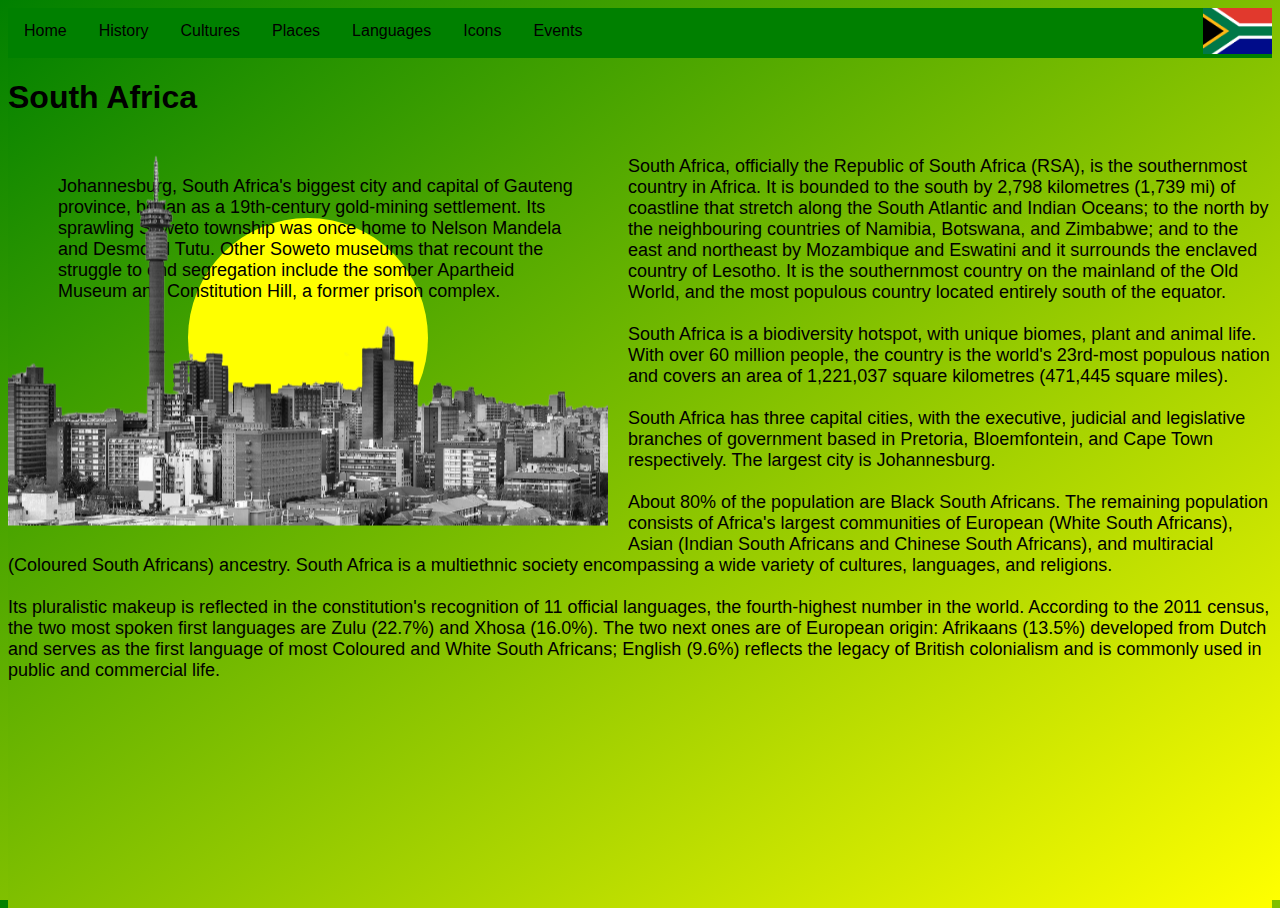
<file: index.html>
<!DOCTYPE html>
<html lang="en">

<head>
    <meta charset="UTF-8">
    <meta http-equiv="X-UA-Compatible" content="IE=edge">
    <meta name="viewport" content="width=device-width, initial-scale=1.0">
    <title>South Africa</title>
    <link rel="stylesheet" href="css/style.css">
    <link rel="icon" href="images/proudly_south_african.png">
</head>

<style>
    html,
    body {
        background-color: green;
        background-image: linear-gradient(to bottom right, green, yellow);
        height: 100%;
        max-width: 100%;
        overflow-x: hidden;
    }

    ul {
        list-style-type: none;
        margin: 0;
        padding: 0;
        overflow: hidden;
        background-color: green;
        text-decoration: none;
    }

    li {
        float: left;
        margin: 0;
        padding: 0;
        text-decoration: none;
    }

    li a {
        display: block;
        color: black;
        padding: 14px 16px;
        text-decoration: none;
    }

    li a:hover {
        background-color: yellow;
    }

    #joburg {
        float: right;

    }


    .card {
        position: relative;
        width: 600px;
        height: 400px;
        /* background-color: black; */
        transition: 0.5s;
        display: flex;
        align-items: center;
        float: left;
    }

    .card .circle {
        position: absolute;
        top: 0;
        left: 0;
        width: 100%;
        height: 100%;
        overflow: hidden;

    }

    .card .circle::before {
        content: '';
        position: absolute;
        top: 0;
        left: 0;
        width: 100%;
        height: 100%;
        background: yellow;
        clip-path: circle(120px at center);
        transition: 0.5s;
    }

    .card .circle:hover::before {
        clip-path: circle(400px at center);
        background-color: skyblue;
    }

    .card img {
        position: absolute;
        top: 50%;
        left: 50%;
        transform: translate(-50%, -50%);
        pointer-events: none;
        transition: 0.8s;
    }

    .card:hover img {
        top: 70%;
        height: 400px;
    }

    .card .content {
        position: relative;
        width: 95%;
        left: 5%;
        padding: 20px 20px 20px 20px;


    }
</style>

<body>
    <ul>
        <li><a href="index.html">Home</a></li>
        <li><a href="html/history.html">History</a></li>
        <li><a href="html/cultures.html">Cultures</a></li>
        <li><a href="html/places.html">Places</a></li>
        <li><a href="html/languages.html">Languages</a></li>
        <li><a href="html/icons.html">Icons</a></li>
        <li><a href="html/events.html">Events</a></li>
        <li style="float: right;"><img src="images/Flag_of_South_Africa.svg.webp" alt="South_African_Flag"
                height="46px"></li>
    </ul>

    <h1>South Africa</h1>


    <div class="section">
        <div class="card" style="margin-right: 20px;">
            <div class="circle">
                <div class="content">
                    <p>
                        Johannesburg, South Africa's biggest city and capital of Gauteng province, began as a
                        19th-century
                        gold-mining settlement. Its sprawling Soweto township was once home to Nelson Mandela and
                        Desmond
                        Tutu. Other Soweto museums that recount the struggle to end segregation include the somber
                        Apartheid
                        Museum and Constitution Hill, a former
                        prison complex.
                    </p>
                </div>
                <img id="joburg" src="images/johannesburg.png" alt="Johannesburg Skyline">
            </div>
        </div>

        <p>
            South Africa, officially the Republic of South Africa (RSA), is the southernmost country in Africa. It is
            bounded to the south by 2,798 kilometres (1,739 mi) of coastline that stretch along the South Atlantic and
            Indian Oceans; to the north by the neighbouring countries of Namibia, Botswana, and Zimbabwe; and to
            the east and northeast by Mozambique and Eswatini and it surrounds the enclaved country of Lesotho. It is
            the southernmost country on the mainland of the Old World, and the most populous country located entirely
            south
            of the equator.
            <br><br>
            South Africa is a biodiversity hotspot, with unique biomes, plant and animal life. With over 60
            million people, the country is the world's 23rd-most populous nation and covers an area of 1,221,037 square
            kilometres (471,445
            square miles).
            <br><br>
            South Africa has three capital cities, with the executive, judicial and
            legislative branches of government based in Pretoria, Bloemfontein, and Cape Town respectively. The largest
            city
            is Johannesburg.
            <br><br>
            About 80% of the population are Black South Africans. The remaining population consists of Africa's
            largest communities of European (White South Africans), Asian (Indian South Africans and Chinese South
            Africans), and multiracial (Coloured South Africans) ancestry. South Africa is a multiethnic society
            encompassing a wide variety of cultures, languages, and religions.
            <br><br>
            Its pluralistic makeup is reflected in
            the constitution's recognition of 11 official languages, the fourth-highest number in the world.
            According to the 2011 census, the two most spoken first languages are Zulu (22.7%) and Xhosa (16.0%). The
            two next ones are of European origin: Afrikaans (13.5%) developed from Dutch and serves as the first
            language of most Coloured and White South Africans; English (9.6%) reflects the legacy of British
            colonialism and is commonly used in public and commercial life.
        </p>


    </div>

</body>

</html>
</file>
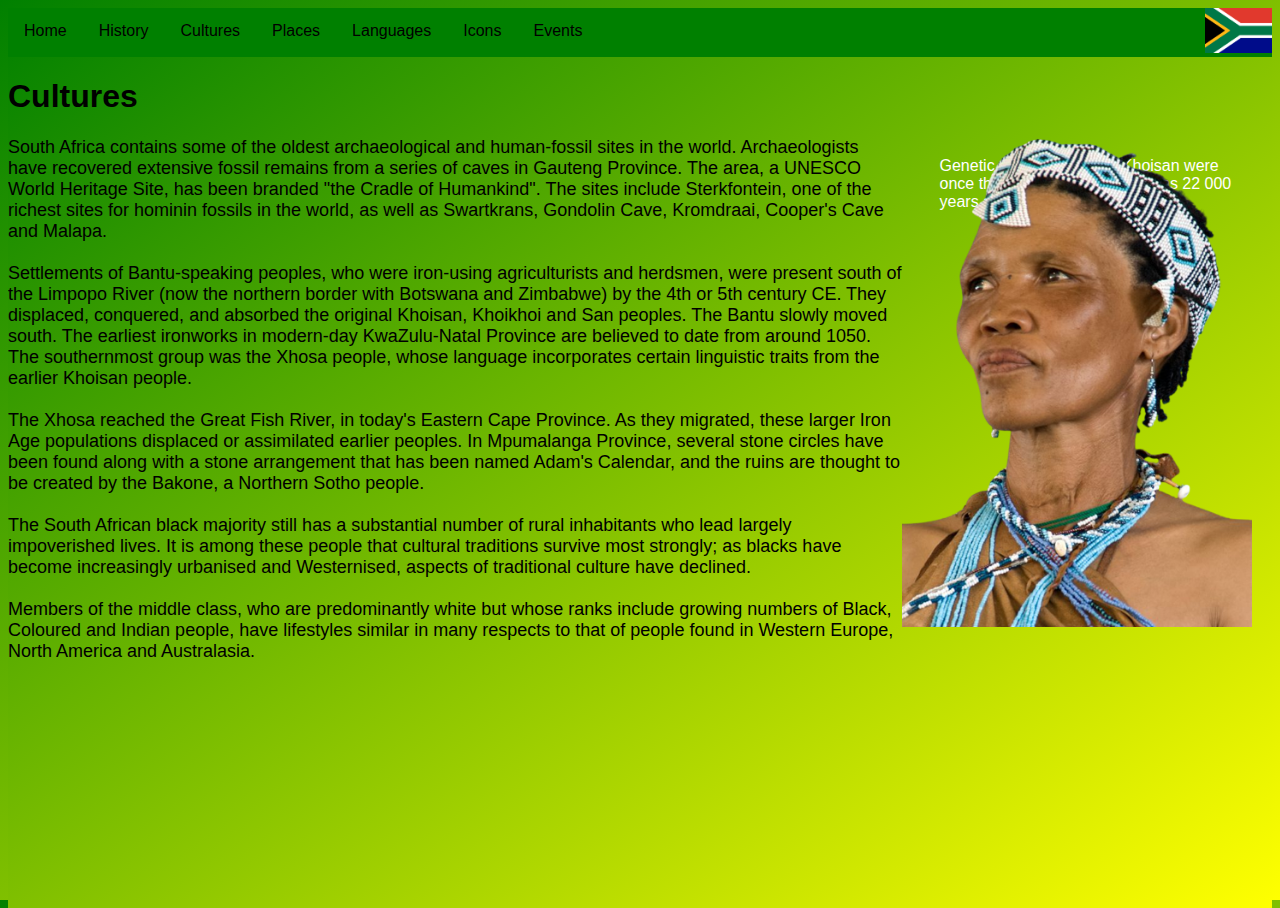
<file: html/cultures.html>
<!DOCTYPE html>
<html lang="en">

<head>
    <meta charset="UTF-8">
    <meta http-equiv="X-UA-Compatible" content="IE=edge">
    <meta name="viewport" content="width=device-width, initial-scale=1.0">
    <title>South Africa</title>
    <link rel="stylesheet" href="../css/style.css">
    <link rel="icon" href="../images/proudly_south_african.png">
</head>

<style>
    html, body {
        background-color: green;
        background-image: linear-gradient(to bottom right, green, yellow);
        height: 100vh;
        max-width: 100%;
        overflow-x: hidden;
    }

    ul {
        list-style-type: none;
        margin: 0;
        padding: 0;
        overflow: hidden;
        background-color: green;
        text-decoration: none;
    }

    li {
        float: left;
        margin: 0;
        padding: 0;
        text-decoration: none;
    }

    li a {
        display: block;
        color: black;
        padding: 14px 16px;
        text-decoration: none;
    }

    li a:hover {
        background-color: yellow;
    }

    #joburg {
        float: right;
    }

    .card {
        position: relative;
        width: 350px;
        height: 490px;
        /* background-color: black; */
        transition: 0.5s;
        align-items: center;
        float: right;

    }

    .card .circle {
        position: absolute;
        top: 0;
        left: 0;
        width: 100%;
        height: 100%;
        overflow: hidden;

    }

    .card .circle::before {
        content: '';
        position: absolute;
        top: 0;
        left: 0;
        width: 100%;
        height: 100%;
        background: yellow;
        clip-path: circle(20px at center);
        /* clip-path: url(#heart); */
        transition: 0.5s;
    }

    .card .circle:hover::before {
        clip-path: circle(400px at center);
        /* clip-path: url(#heart); */
        /* background-color: skyblue; */
        background-image: url(../images/african_print_1.gif);
        background-size: cover;
    }

    .card img {
        position: absolute;
        top: 50%;
        left: 50%;
        transform: translate(-50%, -50%);
        pointer-events: none;
        transition: 0.8s;
    }

    .card:hover img {
        top: 70%;
        height: 400px;
    }

    .card .content {
        position: relative;
        width: 95%;
        left: 5%;
        padding: 20px 20px 20px 20px;
    }

</style>

<body>
    <ul>
        <li><a href="../index.html">Home</a></li>
        <li><a href="../html/history.html">History</a></li>
        <li><a href="cultures.html">Cultures</a></li>
        <li><a href="../html/places.html">Places</a></li>
        <li><a href="../html/languages.html">Languages</a></li>
        <li><a href="../html/icons.html">Icons</a></li>
        <li><a href="../html/events.html">Events</a></li>
        <li style="float: right;"><img src="../images/Flag_of_South_Africa.svg.webp" alt="South African Flag"
                height="45px"></li>
    </ul>

    <h1>Cultures</h1>
    <div class="card" style="margin-right: 20px;">
        <div class="circle">
            <div class="content" style="color: white;">
                Genetic research reveals Khoisan were once the largest group of humans 22 000 years ago.
            </div>
            <img id="joburg" style="width: 350px; height:auto" src="../images/san.png" alt="South African Khoisan Mother">
        </div>
    </div>
    <p>
        South Africa contains some of the oldest archaeological and human-fossil sites in the world.
        Archaeologists have recovered extensive fossil remains from a series of caves in Gauteng Province. The area, a
        UNESCO World Heritage Site, has been branded "the Cradle of Humankind". The sites include Sterkfontein, one of
        the richest sites for hominin fossils in the world, as well as Swartkrans, Gondolin Cave, Kromdraai, Cooper's
        Cave and Malapa.
        <br><br>
        Settlements of Bantu-speaking peoples, who were iron-using agriculturists and herdsmen, were present south of
        the Limpopo River (now the northern border with Botswana and Zimbabwe) by the 4th or 5th century CE. They
        displaced, conquered, and absorbed the original Khoisan, Khoikhoi and San peoples. The Bantu slowly moved south.
        The earliest ironworks in modern-day KwaZulu-Natal Province are believed to date from around 1050. The
        southernmost group was the Xhosa people, whose language incorporates certain linguistic traits from the earlier
        Khoisan people.
        <br><br>
        The Xhosa reached the Great Fish River, in today's Eastern Cape Province. As they migrated,
        these larger Iron Age populations displaced or assimilated earlier peoples. In Mpumalanga Province, several
        stone circles have been found along with a stone arrangement that has been named Adam's Calendar, and the ruins
        are thought to be created by the Bakone, a Northern Sotho people.
        <br><br>
        The South African black majority still has a substantial number of rural inhabitants who lead largely
        impoverished lives. It is among these people that cultural traditions survive most strongly; as blacks have
        become increasingly urbanised and Westernised, aspects of traditional culture have declined.
        <br><br>
        Members of the
        middle class, who are predominantly white but whose ranks include growing numbers of Black, Coloured and Indian
        people, have lifestyles similar in many respects to that of people found in Western Europe, North America and
        Australasia.
    </p>



</body>

</html>
</file>
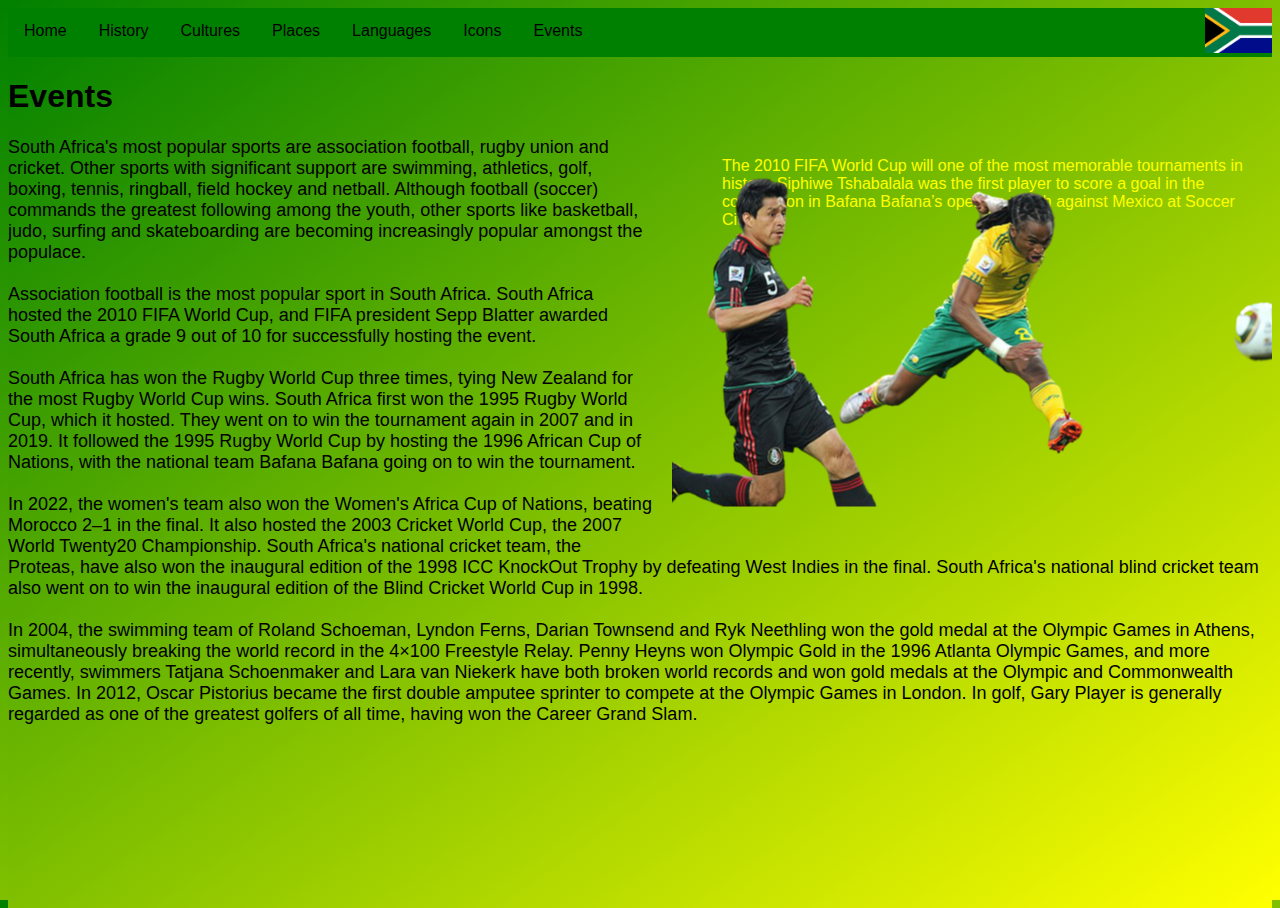
<file: html/events.html>
<!DOCTYPE html>
<html lang="en">

<head>
    <meta charset="UTF-8">
    <meta http-equiv="X-UA-Compatible" content="IE=edge">
    <meta name="viewport" content="width=device-width, initial-scale=1.0">
    <title>South Africa</title>
    <link rel="stylesheet" href="../css/style.css">
    <link rel="icon" href="../images/proudly_south_african.png">
</head>

<style>
    html, body {
        background-color: green;
        background-image: linear-gradient(to bottom right, green, yellow);
        height: 100vh;
        max-width: 100%;
        overflow-x: hidden;
    }

    ul {
        list-style-type: none;
        margin: 0;
        padding: 0;
        overflow: hidden;
        background-color: green;
        text-decoration: none;
    }

    li {
        float: left;
        margin: 0;
        padding: 0;
        text-decoration: none;
    }

    li a {
        display: block;
        color: black;
        padding: 14px 16px;
        text-decoration: none;
    }

    li a:hover {
        background-color: yellow;
    }

    #joburg {
        float: right;
    }

    .card {
        position: relative;
        width: 600px;
        height: 400px;
        /* background-color: black; */
        transition: 0.5s;
        align-items: center;
        float: right;

    }

    .card .circle {
        position: absolute;
        top: 0;
        left: 0;
        width: 100%;
        height: 100%;
        overflow: hidden;

    }

    .card .circle::before {
        content: '';
        position: absolute;
        top: 0;
        left: 0;
        width: 100%;
        height: 100%;
        background: yellow;
        clip-path: circle(0px at center);
        /* clip-path: url(#heart); */
        transition: 0.5s;
    }

    .card .circle:hover::before {
        clip-path: circle(400px at center);
        /* clip-path: url(#heart); */
        /* background-color: skyblue; */
        background-image: url(../images/2010fans.gif);
        background-size: cover;
    }

    .card img {
        position: absolute;
        top: 50%;
        left: 50%;
        transform: translate(-50%, -50%);
        pointer-events: none;
        transition: 0.8s;
    }

    .card:hover img {
        left: 170%;
        height: 400px;
    }

    .card .content {
        position: relative;
        width: 95%;
        left: 5%;
        padding: 20px 20px 20px 20px;
    }
</style>

<body>
    <ul>
        <li><a href="../index.html">Home</a></li>
        <li><a href="../html/history.html">History</a></li>
        <li><a href="../cultures.html">Cultures</a></li>
        <li><a href="../html/places.html">Places</a></li>
        <li><a href="../html/languages.html">Languages</a></li>
        <li><a href="../html/icons.html">Icons</a></li>
        <li><a href="events.html">Events</a></li>
        <li style="float: right;"><img src="../images/Flag_of_South_Africa.svg.webp" alt="South African Flag"
                height="45px"></li>
    </ul>

    <h1>Events</h1>

    <div class="card" style="margin-left: 20px;">
        <div class="circle">
            <div class="content" style="color: yellow;">
                The 2010 FIFA World Cup will one of the most memorable tournaments in history. Siphiwe Tshabalala
                was the first player to score a goal in the competition in Bafana Bafana’s opening match
                against Mexico at Soccer City.
            </div>
            <img id="joburg" src="../images/Siphiwe_Tshabalala.png" alt="Simphiwe Tshabalala">
        </div>
    </div>

    <p>
        
        South Africa's most popular sports are association football, rugby union and cricket. Other sports with
        significant support are swimming, athletics, golf, boxing, tennis, ringball, field hockey and netball. Although
        football (soccer) commands the greatest following among the youth, other sports like basketball, judo, surfing
        and skateboarding are becoming increasingly popular amongst the populace.
        <br><br>
        Association football is the most popular sport in South Africa. South Africa hosted the 2010 FIFA World Cup, and
        FIFA president Sepp Blatter awarded South Africa a grade 9 out
        of 10 for successfully hosting the event.
        <br><br>
        South Africa has won the Rugby World Cup three times, tying New Zealand for the most Rugby World Cup wins. South
        Africa first won the 1995 Rugby World Cup, which it hosted. They went on to win the tournament again in 2007 and
        in 2019. It followed the 1995 Rugby World Cup by hosting the 1996 African Cup of Nations, with the national team
        Bafana Bafana going on to win the tournament.
        <br><br>
        In 2022, the women's team also won the Women's Africa Cup of
        Nations, beating Morocco 2–1 in the final. It also hosted the 2003 Cricket World Cup, the 2007 World Twenty20
        Championship. South Africa's national cricket team, the Proteas, have also won the inaugural edition of the 1998
        ICC KnockOut Trophy by defeating West Indies in the final. South Africa's national blind cricket team also went
        on to win the inaugural edition of the Blind Cricket World Cup in 1998.
        <br><br>
        In 2004, the swimming team of Roland Schoeman, Lyndon Ferns, Darian Townsend and Ryk Neethling won the gold
        medal at the Olympic Games in Athens, simultaneously breaking the world record in the 4×100 Freestyle Relay.
        Penny Heyns won Olympic Gold in the 1996 Atlanta Olympic Games, and more recently, swimmers Tatjana Schoenmaker
        and Lara van Niekerk have both broken world records and won gold medals at the Olympic and Commonwealth Games.
        In 2012, Oscar Pistorius became the first double amputee sprinter to compete at the Olympic Games in London. In
        golf, Gary Player is generally regarded as one of the greatest golfers of all time, having won the Career Grand
        Slam.


    </p>



</body>

</html>
</file>
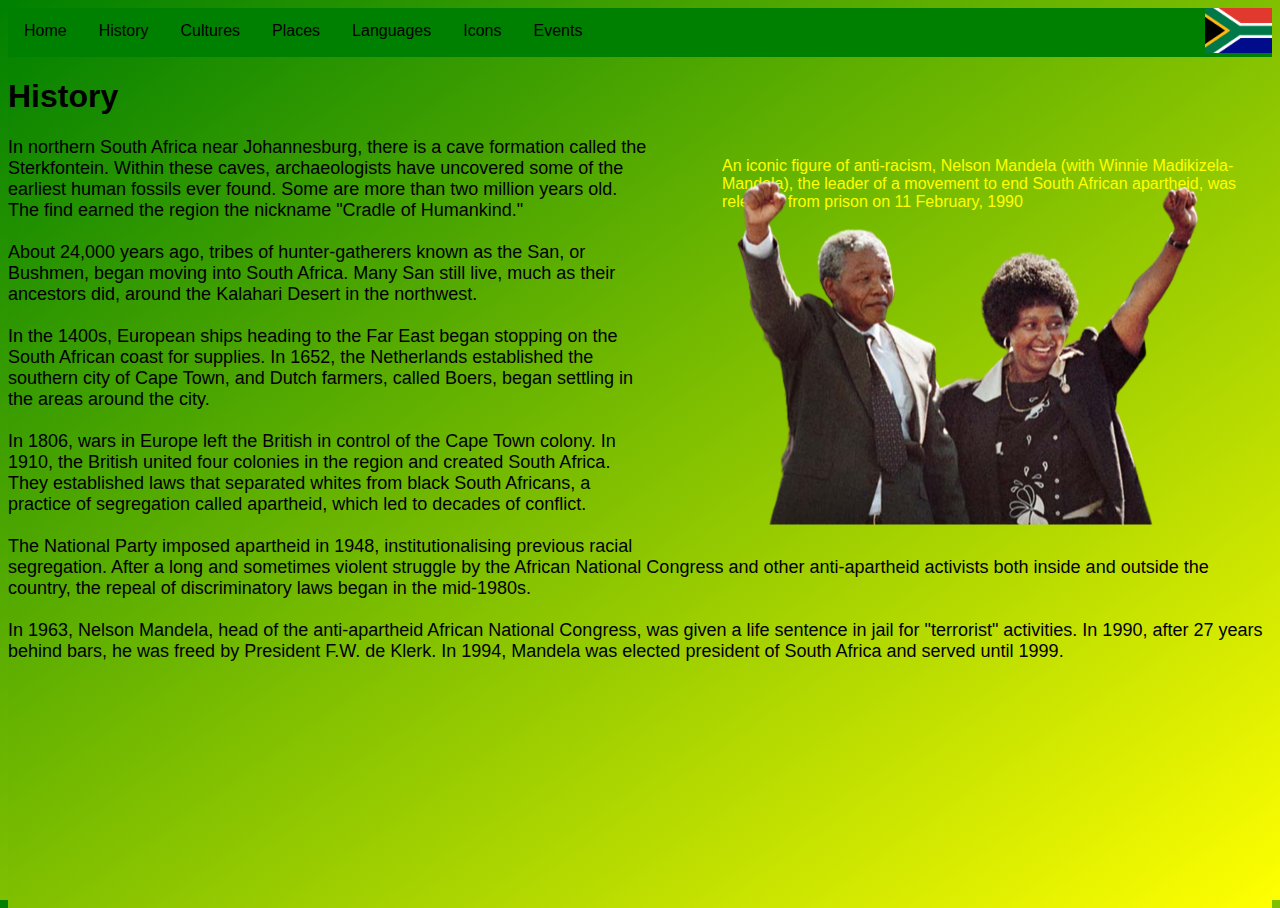
<file: html/history.html>
<!DOCTYPE html>
<html lang="en">

<head>
    <meta charset="UTF-8">
    <meta http-equiv="X-UA-Compatible" content="IE=edge">
    <meta name="viewport" content="width=device-width, initial-scale=1.0">
    <title>South Africa</title>
    <link rel="stylesheet" href="../css/style.css">
    <link rel="icon" href="../images/proudly_south_african.png">
</head>

<style>
    html, body {
        background-color: green;
        background-image: linear-gradient(to bottom right, green, yellow);
        height: 100%;
        max-width: 100%;
        overflow-x: hidden;
    }

    ul {
        list-style-type: none;
        margin: 0;
        padding: 0;
        overflow: hidden;
        background-color: green;
        text-decoration: none;
    }

    li {
        float: left;
        margin: 0;
        padding: 0;
        text-decoration: none;
    }

    li a {
        display: block;
        color: black;
        padding: 14px 16px;
        text-decoration: none;
    }

    li a:hover {
        background-color: yellow;
    }

    #joburg {
        float: right;
    }

    .card {
        position: relative;
        width: 600px;
        height: 400px;
        /* background-color: black; */
        transition: 0.5s;
        align-items: center;
        float: right;

    }

    .card .circle {
        position: absolute;
        top: 0;
        left: 0;
        width: 100%;
        height: 100%;
        overflow: hidden;

    }

    .card .circle::before {
        content: '';
        position: absolute;
        top: 0;
        left: 0;
        width: 100%;
        height: 100%;
        background: yellow;
        clip-path: circle(0px at center);
        /* clip-path: url(#heart); */
        transition: 0.5s;
    }

    .card .circle:hover::before {
        clip-path: circle(400px at center);
        /* clip-path: url(#heart); */
        /* background-color: skyblue; */
        background-image: url(../images/fireworks1.gif);
        background-size: cover;
    }

    .card img {
        position: absolute;
        top: 50%;
        left: 50%;
        transform: translate(-50%, -50%);
        pointer-events: none;
        transition: 0.8s;
    }

    .card:hover img {
        top: 60%;
        height: 400px;
    }

    .card .content {
        position: relative;
        width: 95%;
        left: 5%;
        padding: 20px 20px 20px 20px;
    }
</style>

<body>
    <ul>
        <li><a href="../index.html">Home</a></li>
        <li><a href="history.html">History</a></li>
        <li><a href="../html/cultures.html">Cultures</a></li>
        <li><a href="../html/places.html">Places</a></li>
        <li><a href="../html/languages.html">Languages</a></li>
        <li><a href="../html/icons.html">Icons</a></li>
        <li><a href="../html/events.html">Events</a></li>
        <li style="float: right;"><img src="../images/Flag_of_South_Africa.svg.webp" alt="South African Flag"
                height="45px"></li>
    </ul>

    <h1>History</h1>

    <div class="card" style="margin-left: 20px;">
        <div class="circle">
            <div class="content" style="color: yellow;">
                An iconic figure of anti-racism, Nelson Mandela (with Winnie Madikizela-Mandela), the leader of a
                movement to end South African
                apartheid, was released from prison on 11 February, 1990
            </div>
            <img id="joburg" src="../images/mandelas.png" alt="Winnie and Nelson Mandela">
        </div>
    </div>

    <p>
        In northern South Africa near Johannesburg, there is a cave formation called the Sterkfontein. Within these
        caves, archaeologists have uncovered some of the earliest human fossils ever found. Some are more than two
        million years old. The find earned the region the nickname "Cradle of Humankind."
        <br><br>
        About 24,000 years ago, tribes of hunter-gatherers known as the San, or Bushmen, began moving into South Africa.
        Many San still live, much as their ancestors did, around the Kalahari Desert in the northwest.
        <br><br>
        In the 1400s, European ships heading to the Far East began stopping on the South African coast for supplies. In
        1652, the Netherlands established the southern city of Cape Town, and Dutch farmers, called Boers, began
        settling in the areas around the city.
        <br><br>
        In 1806, wars in Europe left the British in control of the Cape Town colony. In 1910, the British united four
        colonies in the region and created South Africa. They established laws that separated whites from black South
        Africans, a practice of segregation called apartheid, which led to decades of conflict.
        <br><br>
        The National Party imposed apartheid in 1948,
        institutionalising previous racial segregation. After a long and sometimes violent struggle by the African
        National Congress and other anti-apartheid activists both inside and outside the country, the repeal of
        discriminatory laws began in the mid-1980s. 
        <br><br>
        In 1963, Nelson Mandela, head of the anti-apartheid African National Congress, was given a life sentence in jail
        for "terrorist" activities. In 1990, after 27 years behind bars, he was freed by President F.W. de Klerk. In
        1994, Mandela was elected president of South Africa and served until 1999.
        <br><br>
        
    </p>



</body>

</html>
</file>
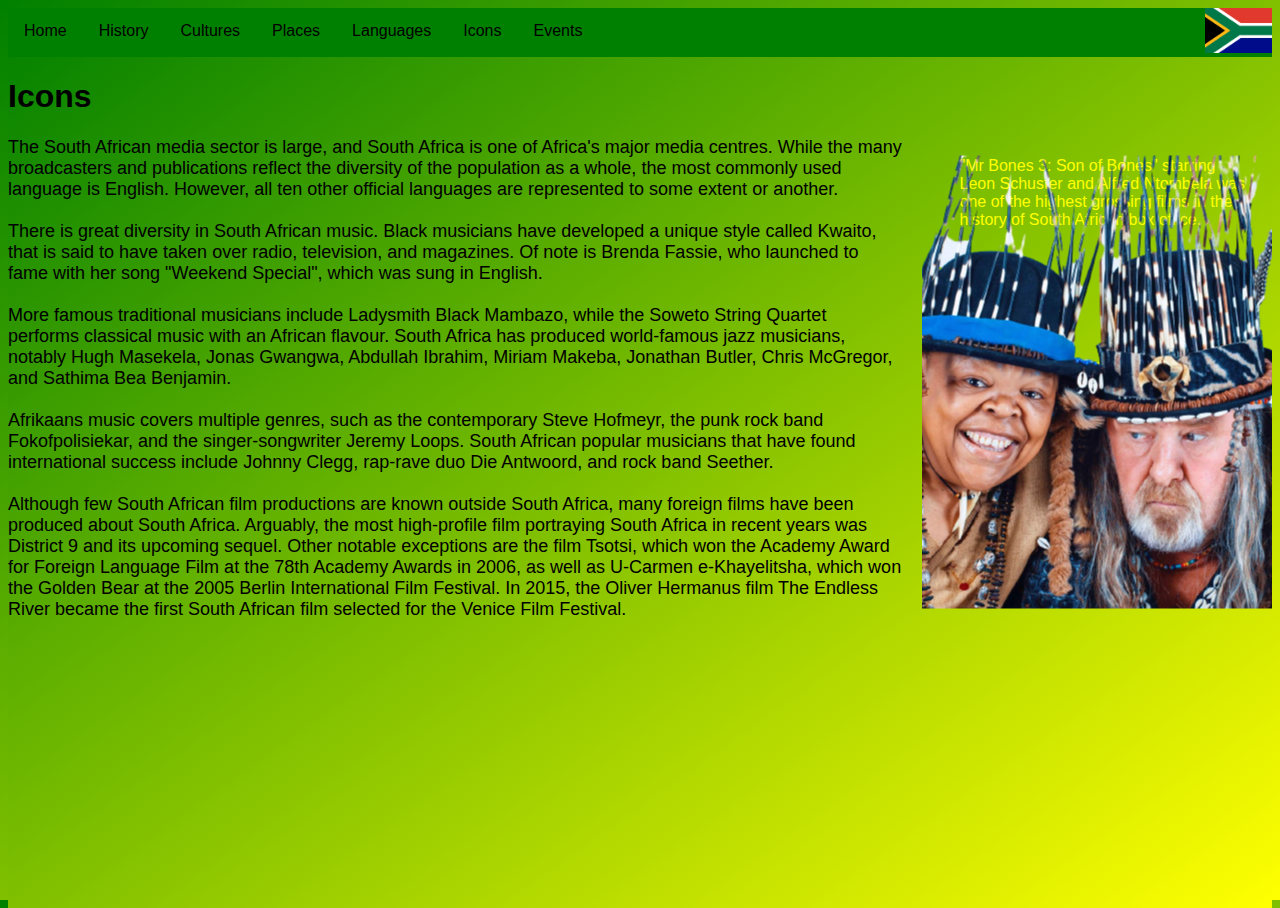
<file: html/icons.html>
<!DOCTYPE html>
<html lang="en">

<head>
    <meta charset="UTF-8">
    <meta http-equiv="X-UA-Compatible" content="IE=edge">
    <meta name="viewport" content="width=device-width, initial-scale=1.0">
    <title>South Africa</title>
    <link rel="stylesheet" href="../css/style.css">
    <link rel="icon" href="../images/proudly_south_african.png">
</head>

<style>
    html, body {
        background-color: green;
        background-image: linear-gradient(to bottom right, green, yellow);
        height: 100vh;
        max-width: 100%;
        overflow-x: hidden;
    }

    ul {
        list-style-type: none;
        margin: 0;
        padding: 0;
        overflow: hidden;
        background-color: green;
        text-decoration: none;
    }

    li {
        float: left;
        margin: 0;
        padding: 0;
        text-decoration: none;
    }

    li a {
        display: block;
        color: black;
        padding: 14px 16px;
        text-decoration: none;
    }

    li a:hover {
        background-color: yellow;
    }

    #joburg {
        float: right;
    }


    .card {
        position: relative;
        width: 350px;
        height: 490px;
        /* background-color: black; */
        transition: 0.5s;
        align-items: center;
        float: right;

    }

    .card .circle {
        position: absolute;
        top: 0;
        left: 0;
        width: 100%;
        height: 100%;
        overflow: hidden;

    }

    .card .circle::before {
        content: '';
        position: absolute;
        top: 0;
        left: 0;
        width: 100%;
        height: 100%;
        background: yellow;
        clip-path: circle(20px at center);
        /* clip-path: url(#heart); */
        transition: 0.5s;
    }

    .card .circle:hover::before {
        clip-path: circle(400px at center);
        /* clip-path: url(#heart); */
        /* background-color: skyblue; */
        background-image: url(../images/african_print.gif);
        background-size: cover;
    }

    .card img {
        position: absolute;
        top: 50%;
        left: 50%;
        transform: translate(-50%, -50%);
        pointer-events: none;
        transition: 0.8s;
    }

    .card:hover img {
        top: 70%;
        height: 400px;
    }

    .card .content {
        position: relative;
        width: 95%;
        left: 5%;
        padding: 20px 20px 20px 20px;
    }
</style>

<body>
    <ul>
        <li><a href="../index.html">Home</a></li>
        <li><a href="../html/history.html">History</a></li>
        <li><a href="../cultures.html">Cultures</a></li>
        <li><a href="../html/places.html">Places</a></li>
        <li><a href="../html/languages.html">Languages</a></li>
        <li><a href="icons.html">Icons</a></li>
        <li><a href="../html/events.html">Events</a></li>
        <li style="float: right;"><img src="../images/Flag_of_South_Africa.svg.webp" alt="South African Flag"
                height="45px"></li>
    </ul>

    <h1>Icons</h1>

    <div class="card" style="margin-left: 20px;">
        <div class="circle">
            <div class="content" style="color: yellow;">
                "Mr Bones 3: Son of Bones" starring Leon Schuster and Alfred Ntombela was one of the highest grossing
                films in the history of South African box office.
            </div>
            <img id="joburg" src="../images/Mr_Bones3.png" alt="Mr Bones Movie">
        </div>
    </div>

    <p>
        The South African media sector is large, and South Africa is one of Africa's major media centres. While the many
        broadcasters and publications reflect the diversity of the population as a whole, the most commonly used
        language is English. However, all ten other official languages are represented to some extent or another.
        <br><br>
        There is great diversity in South African music. Black musicians have developed a unique style called Kwaito,
        that is said to have taken over radio, television, and magazines. Of note is Brenda Fassie, who launched to
        fame with her song "Weekend Special", which was sung in English.
        <br><br>
        More famous traditional musicians include
        Ladysmith Black Mambazo, while the Soweto String Quartet performs classical music with an African flavour. South
        Africa has produced world-famous jazz musicians, notably Hugh Masekela, Jonas Gwangwa, Abdullah Ibrahim, Miriam
        Makeba, Jonathan Butler, Chris McGregor, and Sathima Bea Benjamin.
        <br><br>
        Afrikaans music covers multiple genres, such
        as the contemporary Steve Hofmeyr, the punk rock band Fokofpolisiekar, and the singer-songwriter Jeremy Loops.
        South African popular musicians that have found international success include Johnny Clegg, rap-rave duo Die
        Antwoord, and rock band Seether.
        <br><br>
        Although few South African film productions are known outside South Africa, many foreign films have been
        produced about South Africa. Arguably, the most high-profile film portraying South Africa in recent years was
        District 9 and its upcoming sequel. Other notable exceptions are the film Tsotsi, which won the Academy Award
        for Foreign Language Film at the 78th Academy Awards in 2006, as well as U-Carmen e-Khayelitsha, which won the
        Golden Bear at the 2005 Berlin International Film Festival. In 2015, the Oliver Hermanus film The Endless River
        became the first South African film selected for the Venice Film Festival.
    </p>



</body>

</html>
</file>
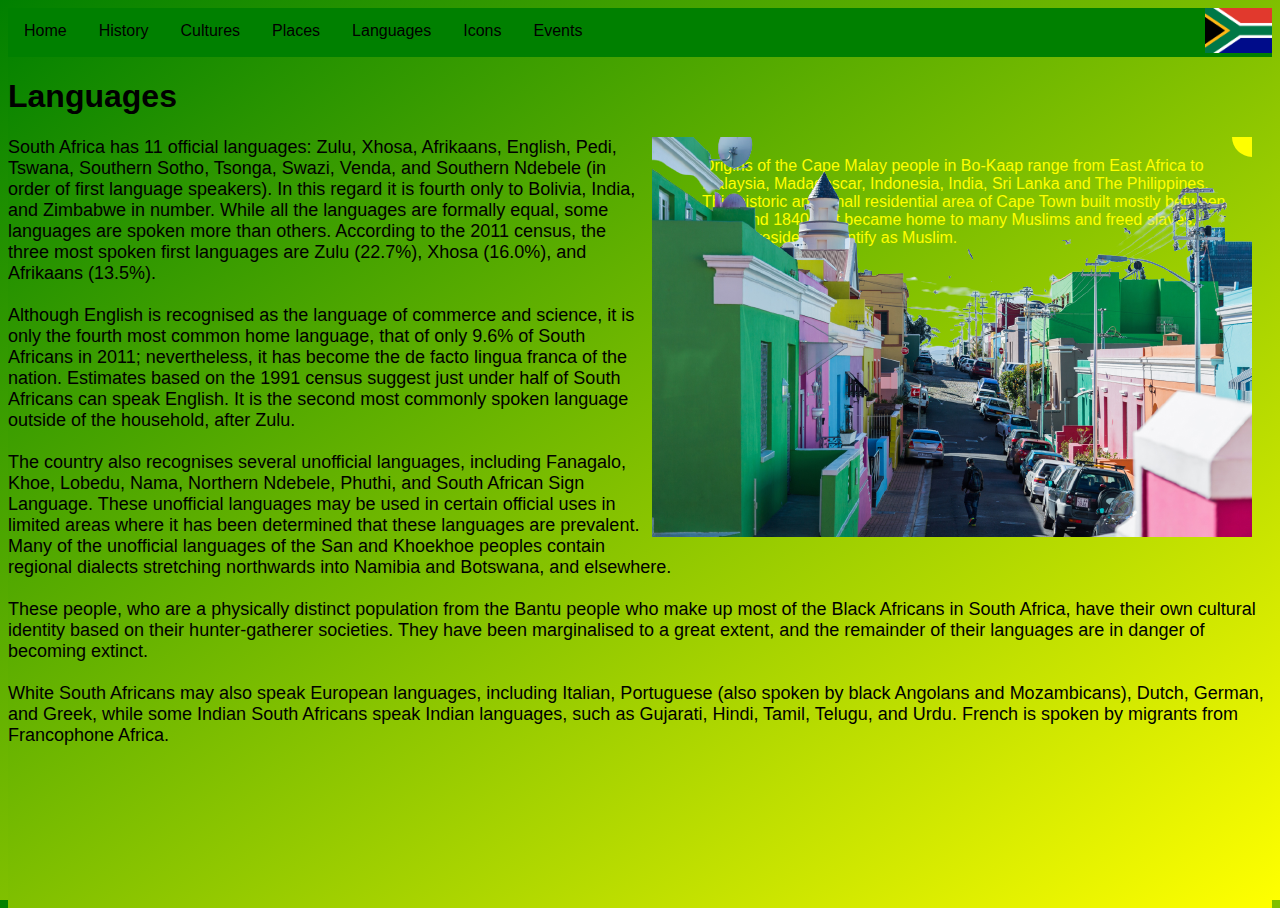
<file: html/languages.html>
<!DOCTYPE html>
<html lang="en">

<head>
    <meta charset="UTF-8">
    <meta http-equiv="X-UA-Compatible" content="IE=edge">
    <meta name="viewport" content="width=device-width, initial-scale=1.0">
    <title>South Africa</title>
    <link rel="stylesheet" href="../css/style.css">
    <link rel="icon" href="../images/proudly_south_african.png">
</head>

<style>
    html, body {
        background-color: green;
        background-image: linear-gradient(to bottom right, green, yellow);
        height: 100vh;
        max-width: 100%;
        overflow-x: hidden;
    }

    ul {
        list-style-type: none;
        margin: 0;
        padding: 0;
        overflow: hidden;
        background-color: green;
        text-decoration: none;
    }

    li {
        float: left;
        margin: 0;
        padding: 0;
        text-decoration: none;
    }

    li a {
        display: block;
        color: black;
        padding: 14px 16px;
        text-decoration: none;
    }

    li a:hover {
        background-color: yellow;
    }

    #joburg {
        float: right;
    }


    .card {
        position: relative;
        width: 600px;
        height: 400px;
        /* background-color: black; */
        transition: 0.5s;
        align-items: center;
        float: right;

    }

    .card .circle {
        position: absolute;
        top: 0;
        left: 0;
        width: 100%;
        height: 100%;
        overflow: hidden;

    }

    .card .circle::before {
        content: '';
        position: absolute;
        top: 0;
        left: 0;
        width: 100%;
        height: 100%;
        background: yellow;
        clip-path: circle(20px at top right);
        /* clip-path: url(#heart); */
        transition: 0.5s;
    }

    .card .circle:hover::before {
        clip-path: circle(700px at top right);
        /* clip-path: url(#heart); */
        background-color: skyblue;
        background-image: url(../images/cloudy_skies8.gif);
        background-size: cover;
    }

    .card img {
        position: absolute;
        top: 50%;
        left: 50%;
        transform: translate(-50%, -50%);
        pointer-events: none;
        transition: 0.8s;
    }

    .card:hover img {
        top: 84%;
        height: 400px;
    }

    .card .content {
        position: relative;
        width: 95%;
        left: 5%;
        padding: 20px 20px 20px 20px;
    }
</style>

<body>
    <ul>
        <li><a href="../index.html">Home</a></li>
        <li><a href="../html/history.html">History</a></li>
        <li><a href="../html/cultures.html">Cultures</a></li>
        <li><a href="../html/places.html">Places</a></li>
        <li><a href="languages.html">Languages</a></li>
        <li><a href="../html/icons.html">Icons</a></li>
        <li><a href="../html/events.html">Events</a></li>
        <li style="float: right;"><img src="../images/Flag_of_South_Africa.svg.webp" alt="South African Flag"
                height="45px"></li>
    </ul>

    <h1>Languages</h1>

    <div class="card" style="margin-right: 20px;">
        <div class="circle">
            <div class="content" style="color: yellow;">
                Origins of the Cape Malay people in Bo-Kaap range from East Africa to Malaysia, Madagascar,
                Indonesia, India, Sri
                Lanka and The Philippines. This historic and small residential area of Cape Town built mostly
                between 1760 and 1840 that became home to many Muslims and freed slaves. 56% of residents identify as Muslim.
            </div>
            <img id="joburg" src="../images/Bo-Kaap.png" alt="Bo-Kaap - South Africa">
        </div>
    </div>

    <p>
        South Africa has 11 official languages: Zulu, Xhosa, Afrikaans, English, Pedi, Tswana, Southern Sotho,
        Tsonga, Swazi, Venda, and Southern Ndebele (in order of first language speakers). In this regard it is fourth
        only to Bolivia, India, and Zimbabwe in number. While all the languages are formally equal, some languages are
        spoken more than others. According to the 2011 census, the three most spoken first languages are Zulu (22.7%),
        Xhosa (16.0%), and Afrikaans (13.5%).
        <br><br>
        Although English is recognised as the language of commerce and science,
        it is only the fourth most common home language, that of only 9.6% of South Africans in 2011; nevertheless, it
        has become the de facto lingua franca of the nation. Estimates based on the 1991 census suggest just under
        half of South Africans can speak English. It is the second most commonly spoken language outside of the
        household, after Zulu.
        <br><br>
        The country also recognises several unofficial languages, including Fanagalo, Khoe, Lobedu, Nama, Northern
        Ndebele, Phuthi, and South African Sign Language. These unofficial languages may be used in certain
        official uses in limited areas where it has been determined that these languages are prevalent. Many of the
        unofficial languages of the San and Khoekhoe peoples contain regional dialects stretching northwards into
        Namibia and Botswana, and elsewhere.
        <br><br>
        These people, who are a physically distinct population from the Bantu
        people who make up most of the Black Africans in South Africa, have their own cultural identity based on their
        hunter-gatherer societies. They have been marginalised to a great extent, and the remainder of their languages
        are in danger of becoming extinct.
        <br><br>
        White South Africans may also speak European languages, including Italian, Portuguese (also spoken by black
        Angolans and Mozambicans), Dutch, German, and Greek, while some Indian South Africans speak Indian languages,
        such as Gujarati, Hindi, Tamil, Telugu, and Urdu. French is spoken by migrants from Francophone Africa.
    </p>



</body>

</html>
</file>
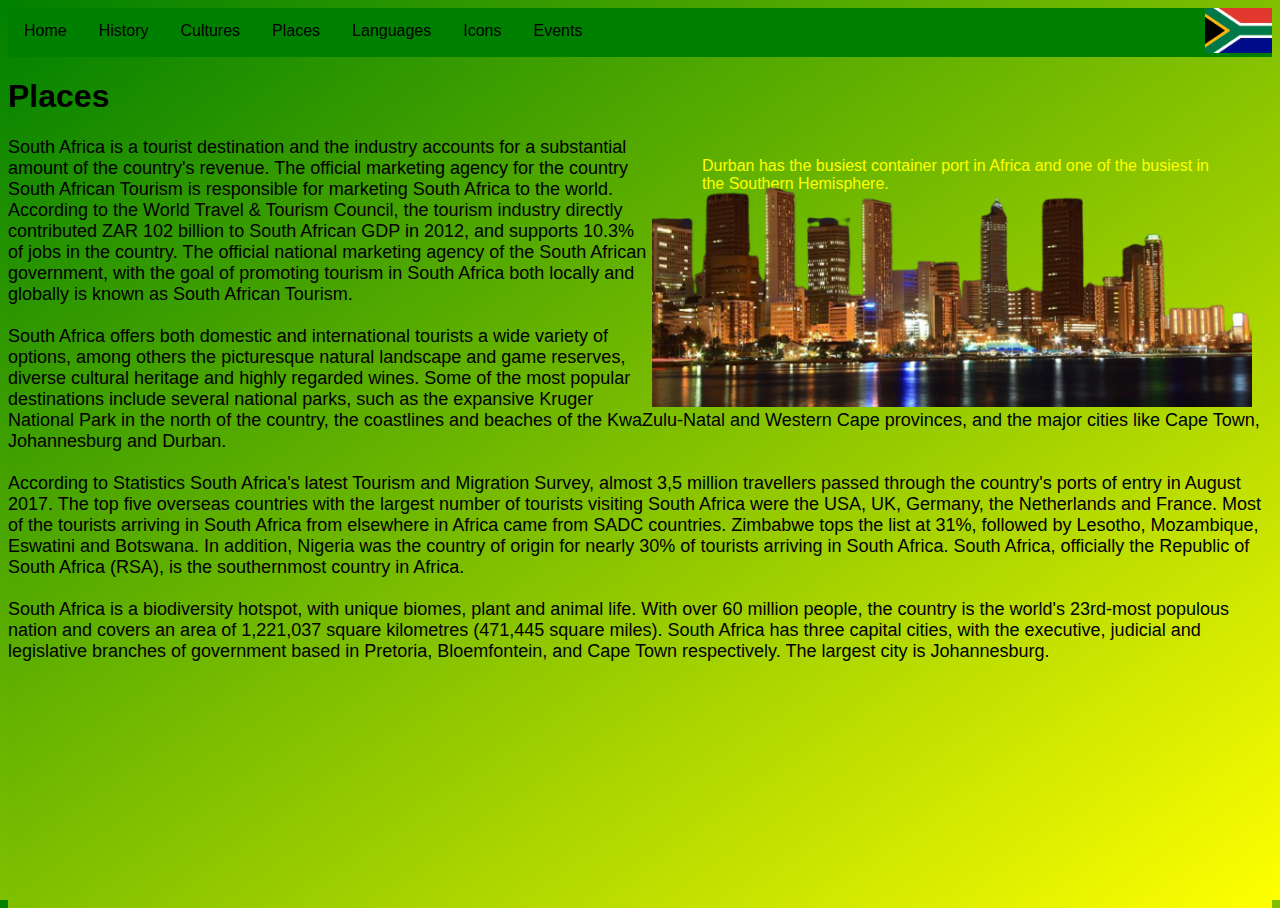
<file: html/places.html>
<!DOCTYPE html>
<html lang="en">

<head>
    <meta charset="UTF-8">
    <meta http-equiv="X-UA-Compatible" content="IE=edge">
    <meta name="viewport" content="width=device-width, initial-scale=1.0">
    <title>South Africa</title>
    <link rel="stylesheet" href="../css/style.css">
    <link rel="icon" href="../images/proudly_south_african.png">
</head>

<style>
    html, body {
        background-color: green;
        background-image: linear-gradient(to bottom right, green, yellow);
        height: 100vh;
        max-width: 100%;
        overflow-x: hidden;
    }

    ul {
        list-style-type: none;
        margin: 0;
        padding: 0;
        overflow: hidden;
        background-color: green;
        text-decoration: none;
    }

    li {
        float: left;
        margin: 0;
        padding: 0;
        text-decoration: none;
    }

    li a {
        display: block;
        color: black;
        padding: 14px 16px;
        text-decoration: none;
    }

    li a:hover {
        background-color: yellow;
    }

    #joburg {
        float: right;
    }

    .card {
        position: relative;
        width: 600px;
        height: 270px;
        /* background-color: black; */
        transition: 0.5s;
        align-items: center;
        float: right;

    }

    .card .circle {
        position: absolute;
        top: 0;
        left: 0;
        width: 100%;
        height: 100%;
        overflow: hidden;

    }

    .card .circle::before {
        content: '';
        position: absolute;
        top: 0;
        left: 0;
        width: 100%;
        height: 100%;
        background: black;
        clip-path: circle(0px at center);
        /* clip-path: url(#heart); */
        transition: 0.5s;
    }

    .card .circle:hover::before {
        clip-path: circle(400px at center);
        /* clip-path: url(#heart); */
        /* background-color: skyblue; */
        background-image: url(../images/cloudy_skies7.gif);
        background-size: cover;
    }

    .card img {
        position: absolute;
        top: 50%;
        left: 50%;
        transform: translate(-50%, -50%);
        pointer-events: none;
        transition: 0.8s;
    }

    .card:hover img {
        top: 60%;
        height: 100%;
    }

    .card .content {
        position: relative;
        width: 95%;
        left: 5%;
        padding: 20px 20px 20px 20px;
    }
</style>

<body>
    <ul>
        <li><a href="../index.html">Home</a></li>
        <li><a href="../html/history.html">History</a></li>
        <li><a href="../html/cultures.html">Cultures</a></li>
        <li><a href="places.html">Places</a></li>
        <li><a href="../html/languages.html">Languages</a></li>
        <li><a href="../html/icons.html">Icons</a></li>
        <li><a href="../html/events.html">Events</a></li>
        <li style="float: right;"><img src="../images/Flag_of_South_Africa.svg.webp" alt="South African Flag"
                height="45px"></li>
    </ul>

    <h1>Places</h1>

    <div class="card" style="margin-right: 20px;">
        <div class="circle">
            <div class="content" style="color:yellow;">
                Durban has the busiest container port in Africa and one of the busiest in the Southern Hemisphere.
            </div>
            <img id="joburg" src="../images/durban2.png" style="width: 100%; height:auto;" alt="Durban - South Africa">
        </div>
    </div>

    <p>
        South Africa is a tourist destination and the industry accounts for a substantial amount of the country's
        revenue. The official marketing agency for the country South African Tourism is responsible for marketing South
        Africa to the world. According to the World Travel & Tourism Council, the tourism industry directly contributed
        ZAR 102 billion to South African GDP in 2012, and supports 10.3% of jobs in the country. The official
        national marketing agency of the South African government, with the goal of promoting tourism in South Africa
        both locally and globally is known as South African Tourism.
        <br><br>
        South Africa offers both domestic and international tourists a wide variety of options, among others the
        picturesque natural landscape and game reserves, diverse cultural heritage and highly regarded wines. Some of
        the most popular destinations include several national parks, such as the expansive Kruger National Park in the
        north of the country, the coastlines and beaches of the KwaZulu-Natal and Western Cape provinces, and the major
        cities like Cape Town, Johannesburg and Durban.
        <br><br>
        According to Statistics South Africa's latest Tourism and Migration Survey, almost 3,5 million travellers passed
        through the country's ports of entry in August 2017. The top five overseas countries with the largest number
        of tourists visiting South Africa were the USA, UK, Germany, the Netherlands and France. Most of the tourists
        arriving in South Africa from elsewhere in Africa came from SADC countries. Zimbabwe tops the list at 31%,
        followed by Lesotho, Mozambique, Eswatini and Botswana. In addition, Nigeria was the country of origin for
        nearly 30% of tourists arriving in South Africa. South Africa, officially the Republic of South Africa (RSA), is
        the southernmost country in Africa.
        <br><br>
        South Africa is a biodiversity hotspot, with unique biomes, plant and animal life. With over 60
        million people, the country is the world's 23rd-most populous nation and covers an area of 1,221,037 square
        kilometres (471,445 square miles). South Africa has three capital cities, with the executive, judicial and
        legislative branches of government based in Pretoria, Bloemfontein, and Cape Town respectively. The largest city
        is Johannesburg.
    </p>



</body>

</html>
</file>
<file: css/style.css>
* {
    box-sizing: border-box;
    font-family: 'Lucida Sans', 'Lucida Sans Regular', 'Lucida Grande', 'Lucida Sans Unicode', Geneva, Verdana, sans-serif;
    /* padding: 0;
    border: 0;
    margin: 0; */
    scroll-behavior: smooth;
    overflow-y: hidden;
}

p {
    font-size: large;
    overflow: visible;
}

::-webkit-scrollbar {
    display: none;
}
</file>
